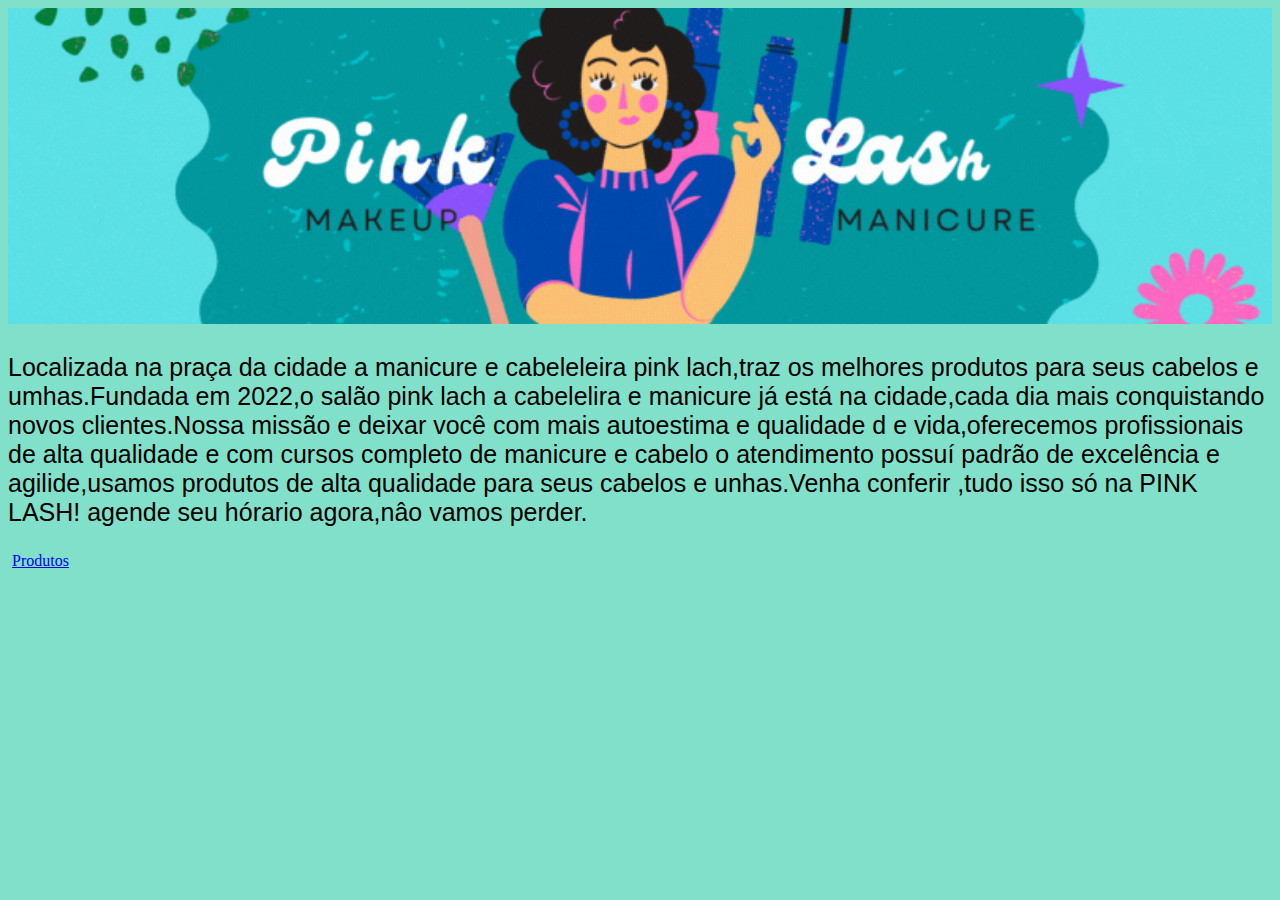
<file: index.html>
<!DOCTYPE html>
<html lang="en">
<head>
    <link rel="stylesheet" href="style.css">
    <meta charset="UTF-8">
    <meta http-equiv="X-UA-Compatible" content="IE=edge">
    <meta name="viewport" content="width=device-width, initial-scale=1.0">
    <title>Pinklach</title>
</head>
<body>
    <img id="kawany" src="Pink.gif">
    <p>Localizada na praça da cidade a manicure e cabeleleira pink lach,traz os melhores
     produtos para seus cabelos e umhas.Fundada em 2022,o salão pink lach a cabelelira
      e manicure já
      está na cidade,cada dia mais conquistando novos clientes.Nossa missão e deixar 
      você com mais autoestima
       e qualidade d
      e vida,oferecemos profissionais de alta qualidade e com cursos completo de 
      manicure e cabelo o
       atendimento possuí padrão de excelência e agilide,usamos produtos de alta
        qualidade para seus cabelos e unhas.Venha conferir ,tudo isso só na PINK LASH!
        agende seu hórario agora,nâo vamos perder.</p>


</body>
</html>
<img id="anjo" scr="anjaria.jpg">

<a href="produtos.html">Produtos</a>
</file>
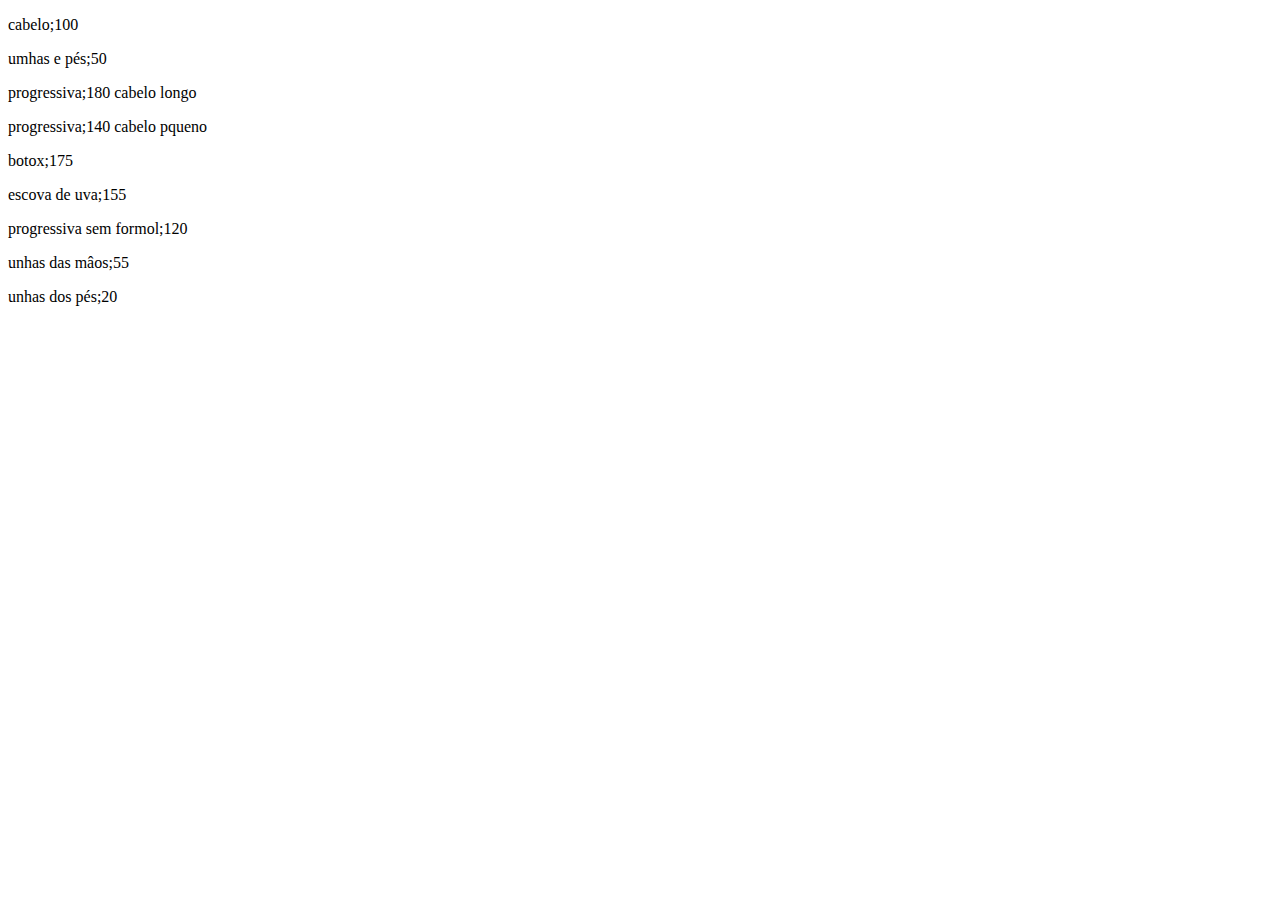
<file: produtos.html>
<!DOCTYPE html>
<html lang="en">
<head>
    <meta charset="UTF-8">
    <meta http-equiv="X-UA-Compatible" content="IE=edge">
    <meta name="viewport" content="width=device-width, initial-scale=1.0">
    <title>Document</title>
</head>
<body>
  <p>cabelo;100</p>  
  <p>umhas e pés;50</p>
  <p>progressiva;180  cabelo longo</p>
  <p>progressiva;140  cabelo pqueno</p>
  <p>botox;175</p>
  <p>escova de uva;155</p>
  <p>progressiva sem formol;120</p>
  <p>unhas das mâos;55
  <p>unhas dos pés;20</p>
</body>
</html>
</file>
<file: style.css>
body{
    background-color:rgb(129, 224, 201) ;
    }
    
    
     h1{
    color:black ;
    font-family:Verdana, Geneva, Tahoma, sans-serif ;
    background:red ;
    }


    p{
    color:rgb(0, 0, 0) ;
    font-family:Arial, Helvetica, sans-serif ;
    font-size:25px;
    background; ;
    }
    #kawany {
     width: 100%;
      }
</file>
